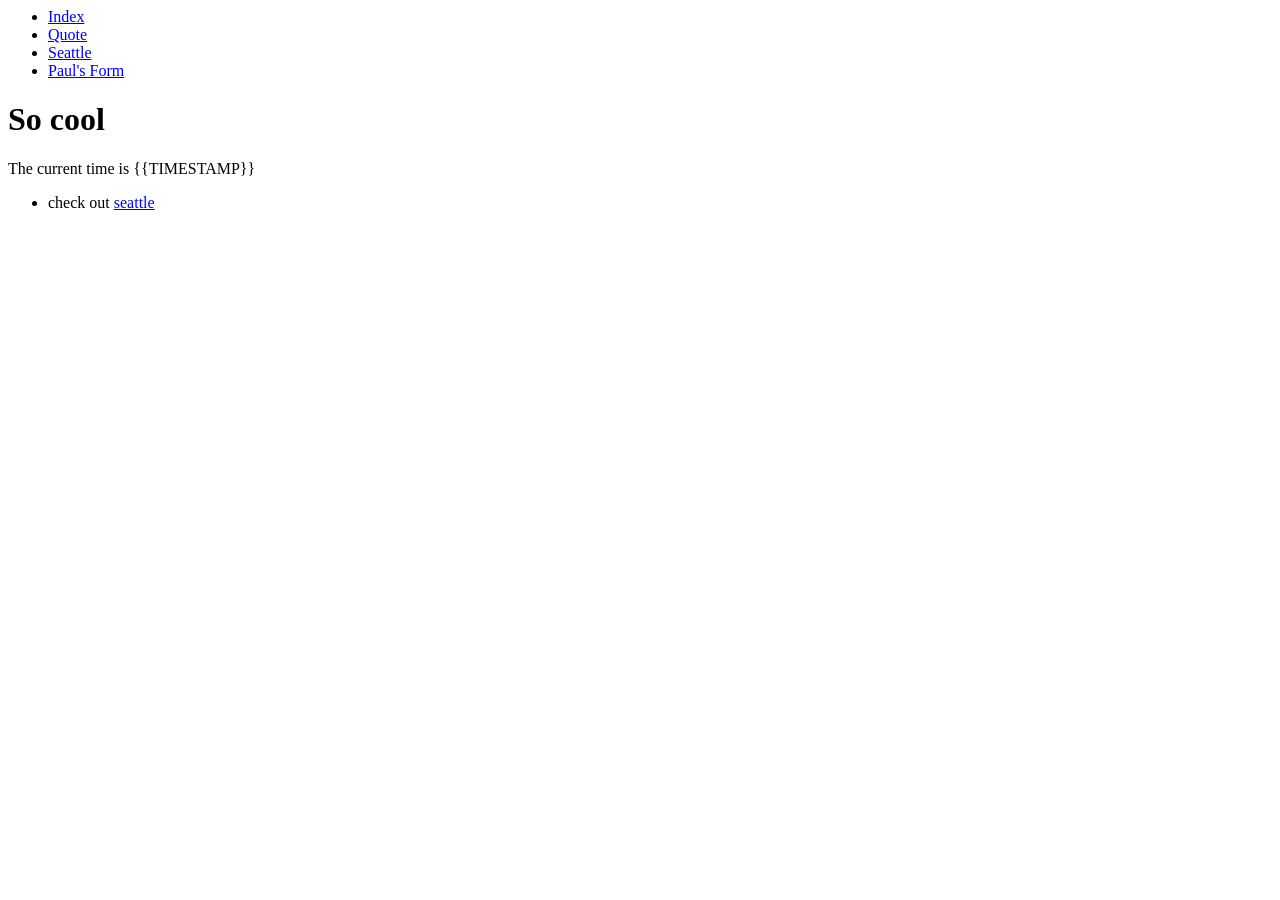
<file: out/production/resources/static/index.html>
<html>
  <head>
    <title>Hello</title>
  </head>
  <body>
  <ul>
      <li><a href="index.html">Index</a></li>
      <li><a href="quote.html">Quote</a></li>
      <li><a href="seattle.html">Seattle</a></li>
      <li><a href="paul.html">Paul's Form</a></li>
  </ul>
    <h1>So cool</h1>
    <p>The current time is {{TIMESTAMP}}</p>

    <ul>
      <li>
        check out <a href="/seattle.html">seattle</a>
      </li>
    </ul>
  </body>
</html>
</file>
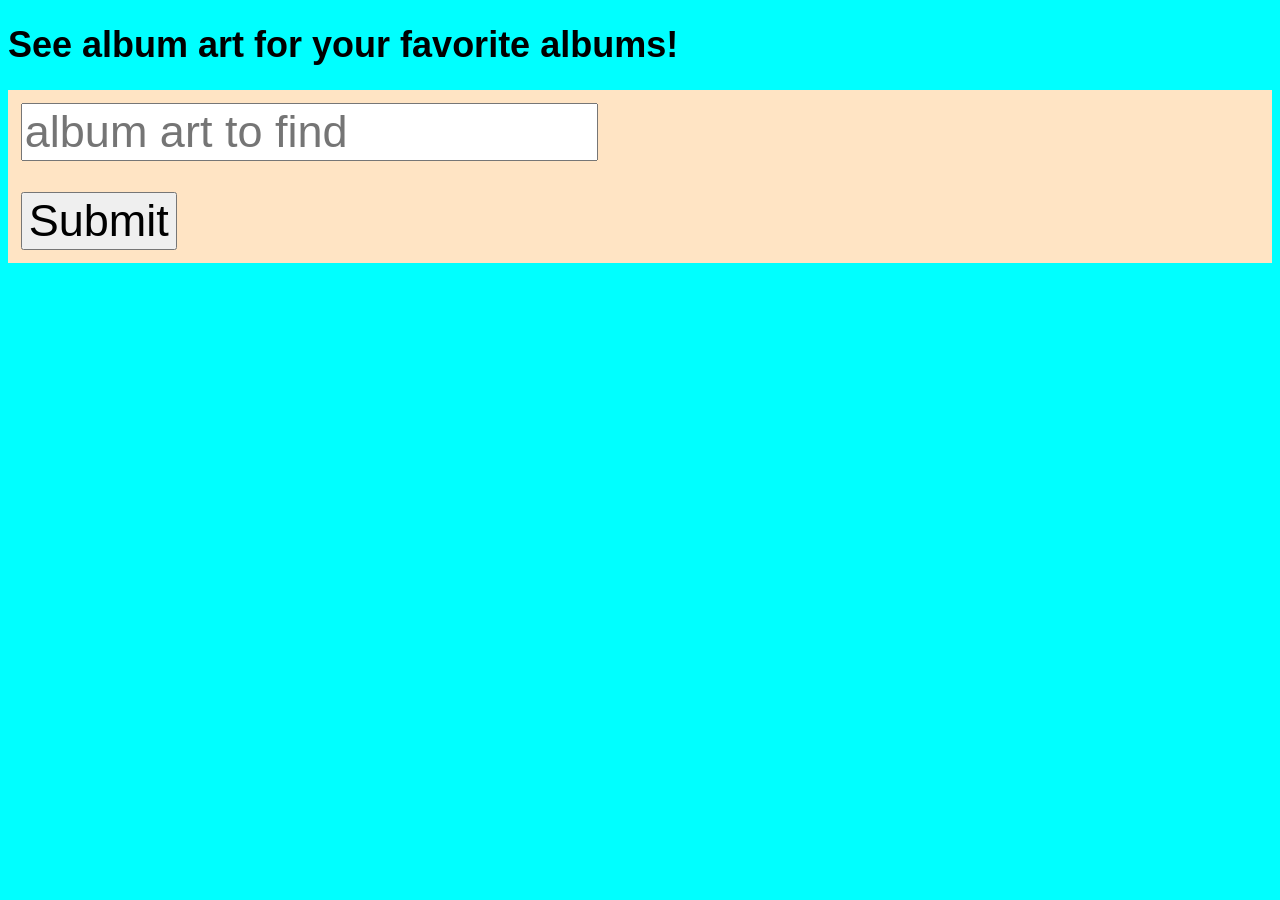
<file: src/main/resources/public/images/template/index.html>
<!DOCTYPE HTML>
<html xmlns:th="http://www.thymeleaf.org">
<head>
    <meta charset="UTF-8">
    <title>Album Art Search</title>
    <link type="text/css" rel="stylesheet" href="../main.css" >
</head>
<body>
<h1>See album art for your favorite albums!</h1>
<form action="/search" method="GET">
    <input type="text" th:name="query" name="query"  placeholder="album art to find">
    <br>
    <br>
    <input class="button" type="submit">
</form>
</body>
</html>
</file>
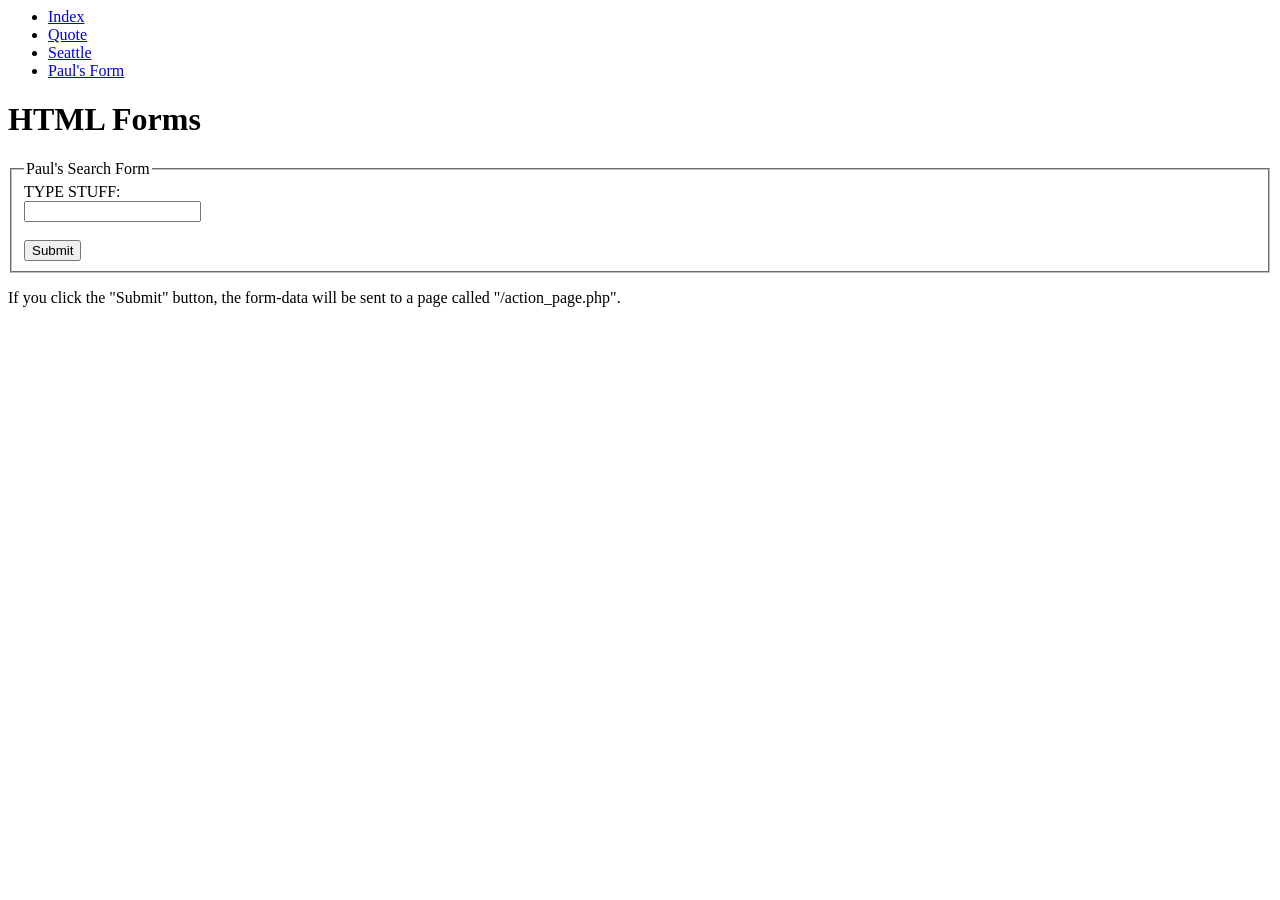
<file: out/production/resources/static/paul.html>
<html>
<head>
    <title>Quotes</title>
</head>
<body>
<ul>
    <li><a href="index.html">Index</a></li>
    <li><a href="quote.html">Quote</a></li>
    <li><a href="seattle.html">Seattle</a></li>
    <li><a href="paul.html">Paul's Form</a></li>
</ul>

<h1>HTML Forms</h1>

<form action="/search" method="GET">
    <fieldset>
        <legend>Paul's Search Form</legend>
    TYPE STUFF:<br>
    <input type="text" name="query" value="">

    <br><br>
    <input type="submit" value="Submit">
    </fieldset>
</form>

<p>If you click the "Submit" button, the form-data will be sent to a page called "/action_page.php".</p>
</body>
</html>
</file>
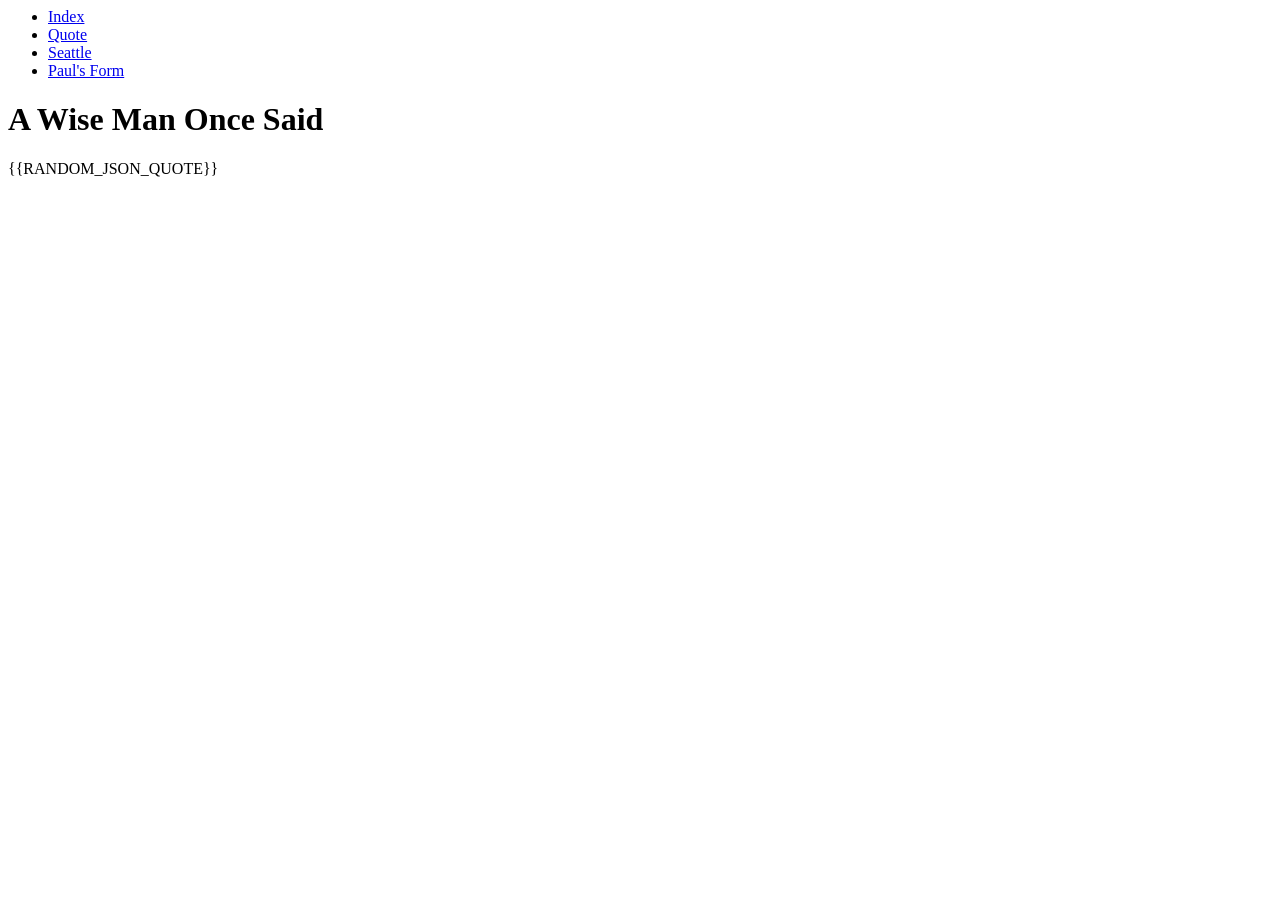
<file: out/production/resources/static/quote.html>
<html>
  <head>
    <title>Quotes</title>
  </head>
  <body>
    <ul>
      <li><a href="index.html">Index</a></li>
      <li><a href="quote.html">Quote</a></li>
      <li><a href="seattle.html">Seattle</a></li>
      <li><a href="paul.html">Paul's Form</a></li>
    </ul>


    <h1>A Wise Man Once Said</h1>
    <p>{{RANDOM_JSON_QUOTE}}</p>
  </body>
</html>
</file>
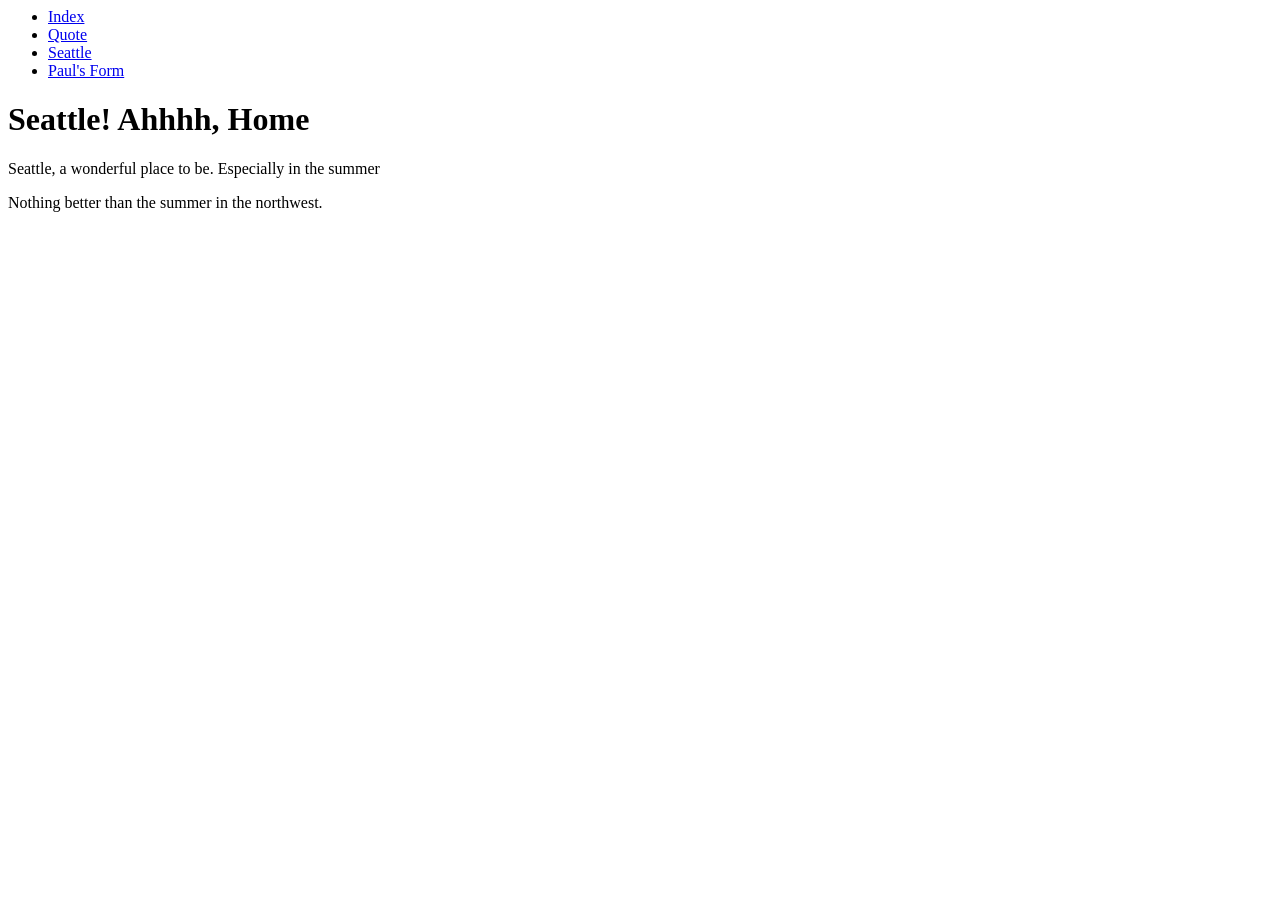
<file: out/production/resources/static/seattle.html>
<html>
  <head>
    <title>Home</title>
  </head>
  <body>
  <ul>
    <li><a href="index.html">Index</a></li>
    <li><a href="quote.html">Quote</a></li>
    <li><a href="seattle.html">Seattle</a></li>
    <li><a href="paul.html">Paul's Form</a></li>
  </ul>
    <h1>Seattle! Ahhhh, Home</h1>
    <p>Seattle, a wonderful place to be. Especially in the summer</p>
    <p>Nothing better than the summer in the northwest.</p>
  </body>
</html>
</file>
<file: src/main/resources/public/images/main.css>
body {
    background: aqua;
    color: smoke;
    font-family: arial;
    font-size: 3vh;
 }

 h1{
 font-color: grey;
 font-size: 4vh;
 }

 form{
 background: bisque;
 padding: 1vw;
 }
 input{
  font-size: 5vh;
 }
 .button{
 font-size: 5vh;
 color: smoke;
 }
</file>
